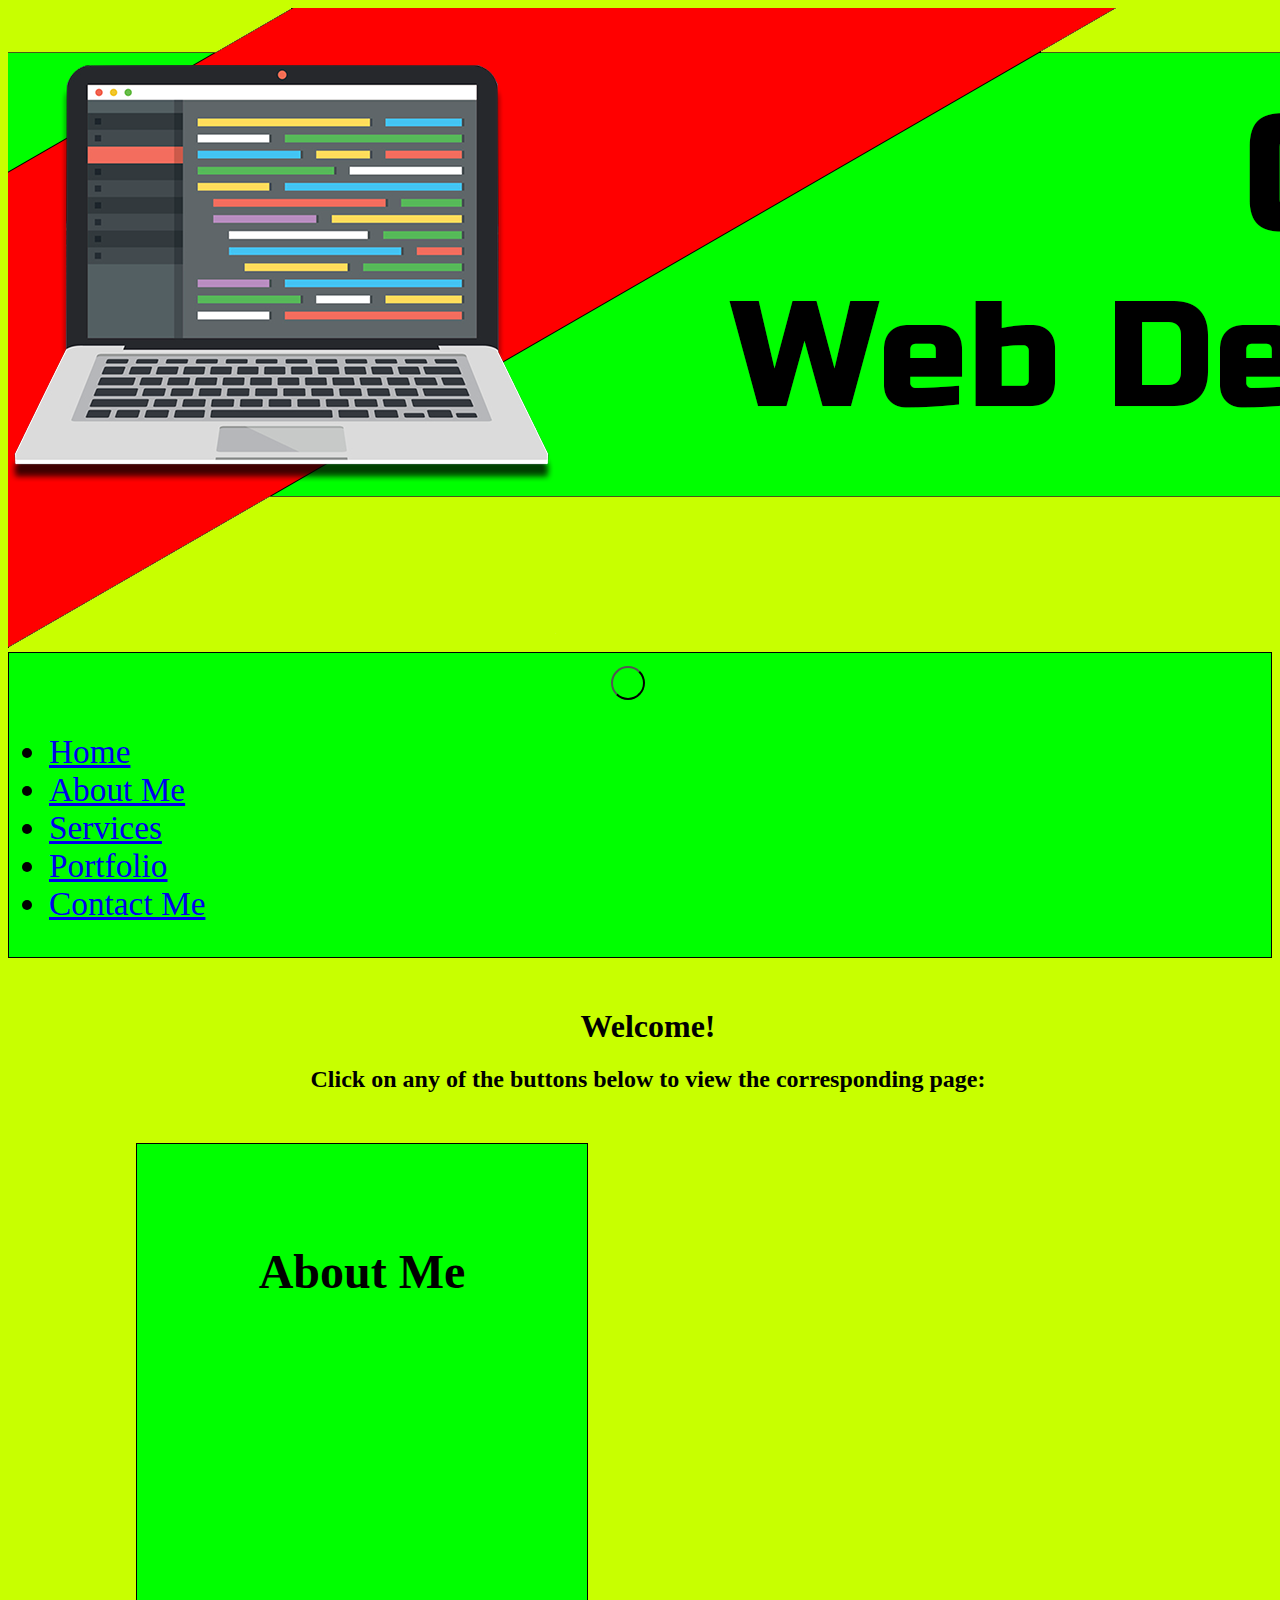
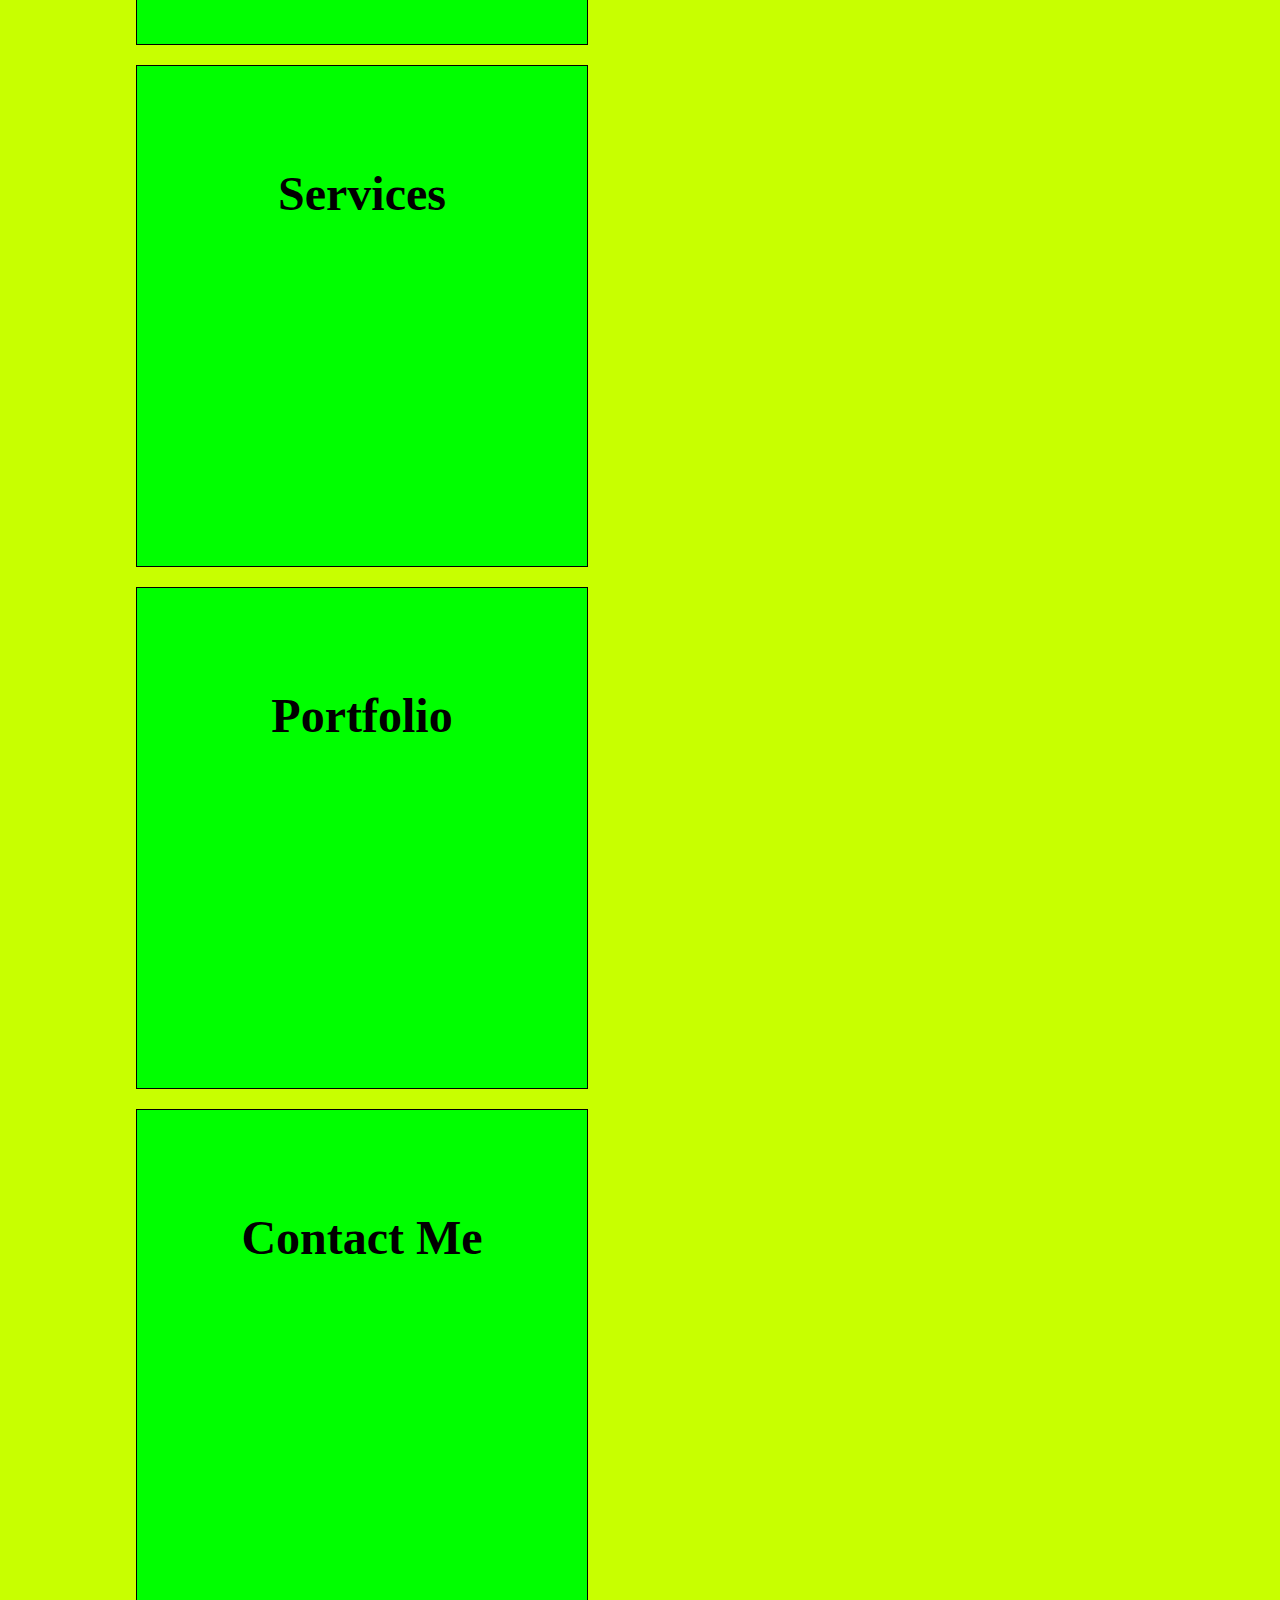
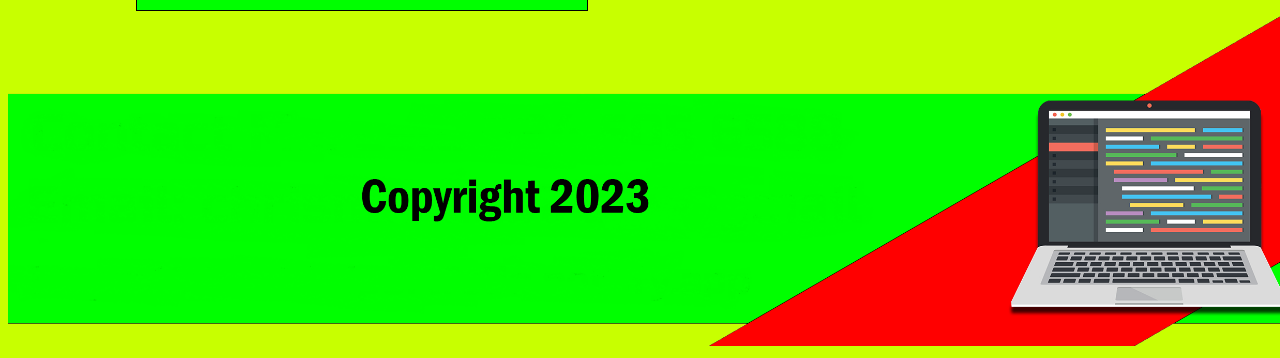
<file: index.html>
<!DOCTYPE html>
<html lang="en">
<head>
    <meta charset="UTF-8">
    <meta name="viewport" content="width=device-width, initial-scale=1.0">
    <meta name="description" content="Providing professional, reasonably priced websites.">
    <title>Chris Bird Web Design Solutions 2023 - Home</title>

    <script type="application/ld+json">
      {
        "@context": "https://schema.org/",
        "@type": "WebSite",
        "name": "Chris Bird Web Design Solutions",
        "url": "http://chrisbirdportfolio.netlify.app",
        "potentialAction": {
          "@type": "SearchAction",
          "target": "index.html{search_term_string}",
          "query-input": "required name=search_term_string"
        }
      }
      </script>

    <link href="https://cdn.jsdelivr.net/npm/bootstrap@5.3.0/dist/css/bootstrap.min.css" rel="stylesheet" integrity="sha384-9ndCyUaIbzAi2FUVXJi0CjmCapSmO7SnpJef0486qhLnuZ2cdeRhO02iuK6FUUVM" crossorigin="anonymous">
    <link rel="stylesheet" href="css/style.css">
</head>
<body>
    <img class="banner img-fluid" src="assets/img/Chris Banner.png" alt="chris bird web design solutions banner">
    <nav class="navbar navbar-expand-lg">
        <div class="container-fluid">
          <button class="navbar-toggler" type="button" data-bs-toggle="collapse" data-bs-target="#navbarSupportedContent" aria-controls="navbarSupportedContent" aria-expanded="false" aria-label="Toggle navigation">
            <span class="navbar-toggler-icon"></span>
          </button>
          <div class="collapse navbar-collapse" id="navbarSupportedContent">
            <ul class="navbar-nav me-auto mb-2 mb-lg-0">
              <li class="nav-item">
                <a class="nav-link active" aria-current="page" href="index.html">Home</a>
              </li>
              <li class="nav-item">
                <a class="nav-link active" aria-current="page" href="about.html">About Me</a>
              </li>
              <li class="nav-item">
                <a class="nav-link active" aria-current="page" href="services.html">Services</a>
              </li>
              <li class="nav-item">
                <a class="nav-link active" aria-current="page" href="portfolio.html">Portfolio</a>
              </li>
              <li class="nav-item">
                <a class="nav-link active" aria-current="page" href="contact.html">Contact Me</a>
              </li>
          </div>
        </div>
      </nav>
    <div class="main">
        <div class="heading-row row">
          <h1>Welcome!</h1>
          <h2>Click on any of the buttons below to view the corresponding page:</h2>
        </div>
        <div class="row tile-row">
            <div class="col-lg-6 col-md-6 col-sm-12 tile"><a href="about.html">About Me</a></div>
            <div class="col-lg-6 col-md-6 col-sm-12 tile"><a href="services.html">Services</a></div>
            <div class="col-lg-6 col-md-6 col-sm-12 tile"><a href="portfolio.html">Portfolio</a></div>
            <div class="col-lg-6 col-md-6 col-sm-12 tile"><a href="contact.html">Contact Me</a></div>
        </div>
    </div>
    <img class="footer img fluid" src="assets/img/Chris Ad Footer.png" alt="chris bird web design solutions footer">
    <script src="https://cdn.jsdelivr.net/npm/bootstrap@5.3.0/dist/js/bootstrap.bundle.min.js" integrity="sha384-geWF76RCwLtnZ8qwWowPQNguL3RmwHVBC9FhGdlKrxdiJJigb/j/68SIy3Te4Bkz" crossorigin="anonymous"></script>
</body>
</html>
</file>
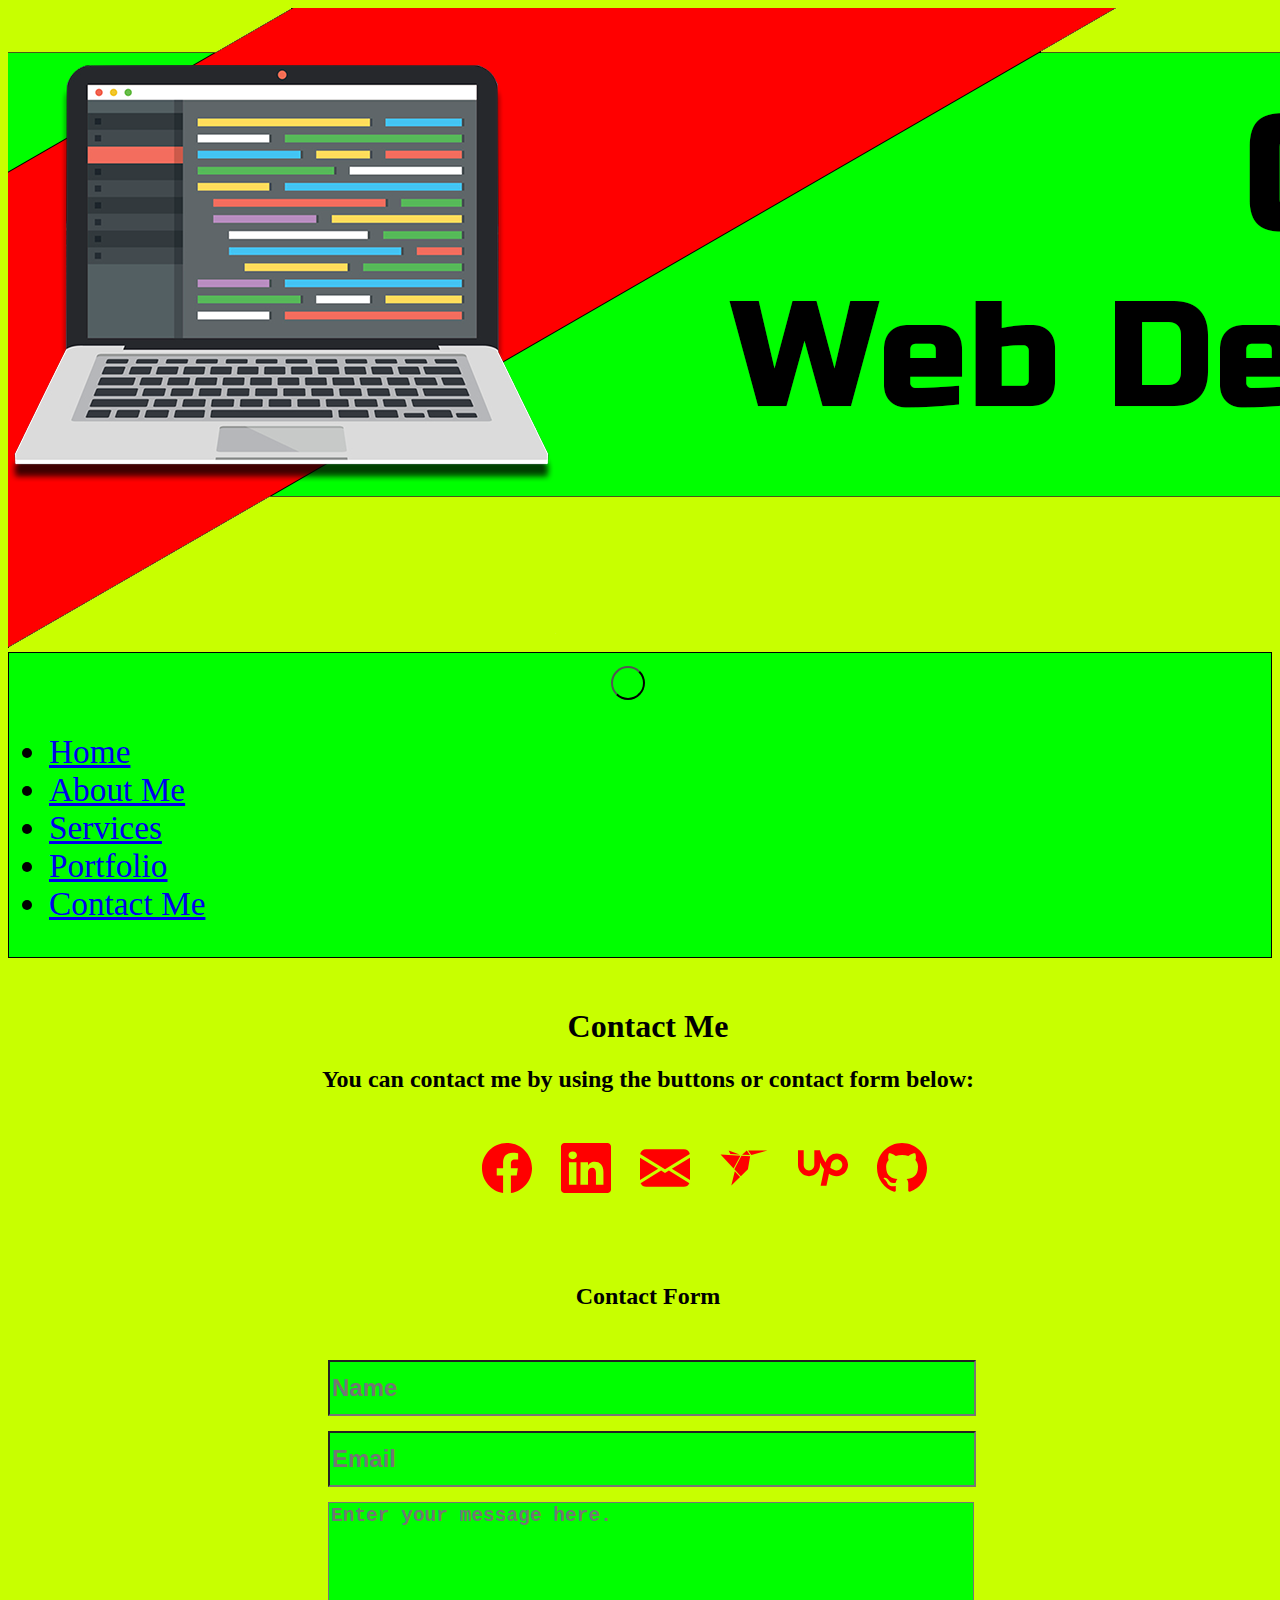
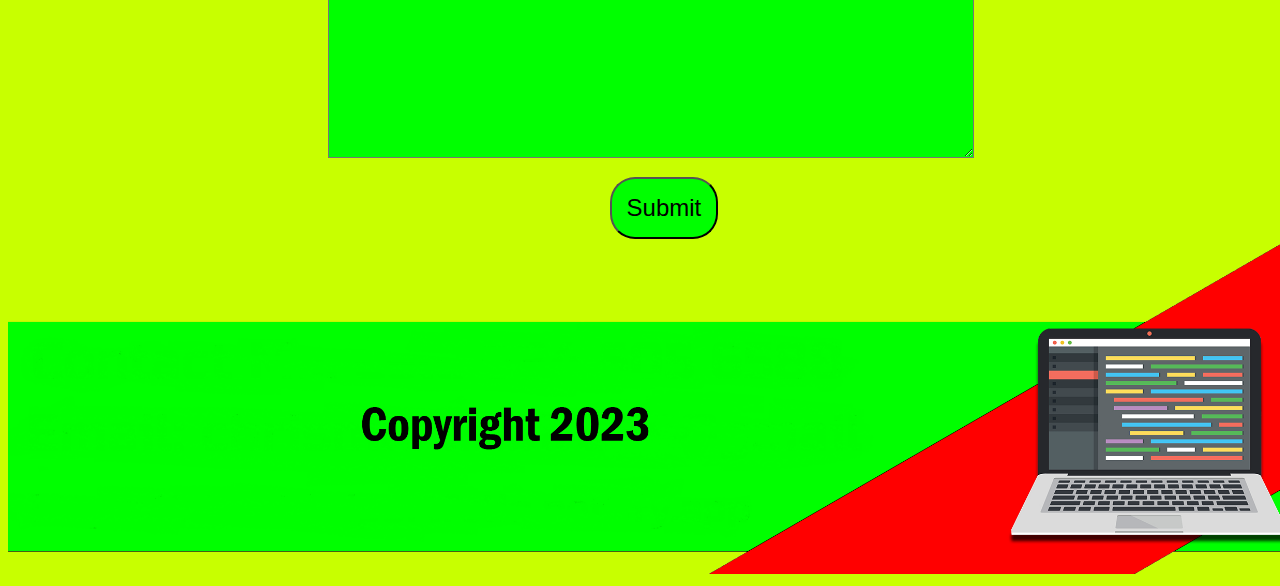
<file: contact.html>
<!DOCTYPE html>
<html lang="en">

<head>
  <meta charset="UTF-8">
  <meta name="viewport" content="width=device-width, initial-scale=1.0">
  <meta name="description" content="Providing professional, reasonably priced websites.">
  <title>Chris Bird Web Design Solutions 2023 - Contact</title>
  
  <script type="application/ld+json">
    {
      "@context": "https://schema.org/",
      "@type": "WebSite",
      "name": "Chris Bird Web Design Solutions",
      "url": "http://chrisbirdportfolio.netlify.app",
      "potentialAction": {
        "@type": "SearchAction",
        "target": "index.html{search_term_string}",
        "query-input": "required name=search_term_string"
      }
    }
    </script>
  
  <link href="https://cdn.jsdelivr.net/npm/bootstrap@5.3.0/dist/css/bootstrap.min.css" rel="stylesheet"
    integrity="sha384-9ndCyUaIbzAi2FUVXJi0CjmCapSmO7SnpJef0486qhLnuZ2cdeRhO02iuK6FUUVM" crossorigin="anonymous">
  <link rel="stylesheet" href="css/style.css">
</head>

<body>
  <img class="banner img-fluid" src="assets/img/Chris Banner.png" alt="chris bird web design solutions banner">
  <nav class="navbar navbar-expand-lg">
    <div class="container-fluid">
      <button class="navbar-toggler" type="button" data-bs-toggle="collapse" data-bs-target="#navbarSupportedContent"
        aria-controls="navbarSupportedContent" aria-expanded="false" aria-label="Toggle navigation">
        <span class="navbar-toggler-icon"></span>
      </button>
      <div class="collapse navbar-collapse" id="navbarSupportedContent">
        <ul class="navbar-nav me-auto mb-2 mb-lg-0">
          <li class="nav-item">
            <a class="nav-link active" aria-current="page" href="index.html">Home</a>
          </li>
          <li class="nav-item">
            <a class="nav-link active" aria-current="page" href="about.html">About Me</a>
          </li>
          <li class="nav-item">
            <a class="nav-link active" aria-current="page" href="services.html">Services</a>
          </li>
          <li class="nav-item">
            <a class="nav-link active" aria-current="page" href="portfolio.html">Portfolio</a>
          </li>
          <li class="nav-item">
            <a class="nav-link active" aria-current="page" href="contact.html">Contact Me</a>
          </li>
      </div>
    </div>
  </nav>
  <div class="main">
    <div class="heading-row row">
      <h1>Contact Me</h1>
      <h2>You can contact me by using the buttons or contact form below:</h2>
    </div>
    <div class="contact-row">
      <a href="https://www.facebook.com/christopher.bird.58152" class='contactImage' target="_blank"><svg
          xmlns="http://www.w3.org/2000/svg" width="50" height="50" fill="#ff0000" class="bi bi-facebook"
          viewBox="0 0 16 16">
          <path
            d="M16 8.049c0-4.446-3.582-8.05-8-8.05C3.58 0-.002 3.603-.002 8.05c0 4.017 2.926 7.347 6.75 7.951v-5.625h-2.03V8.05H6.75V6.275c0-2.017 1.195-3.131 3.022-3.131.876 0 1.791.157 1.791.157v1.98h-1.009c-.993 0-1.303.621-1.303 1.258v1.51h2.218l-.354 2.326H9.25V16c3.824-.604 6.75-3.934 6.75-7.951z" />
        </svg></a>
      <a href="https://www.linkedin.com/in/chris-martin-bird" class='contactImage' target="_blank"><svg
          xmlns="http://www.w3.org/2000/svg" width="50" height="50" fill="#ff0000" class="bi bi-linkedin"
          viewBox="0 0 16 16">
          <path
            d="M0 1.146C0 .513.526 0 1.175 0h13.65C15.474 0 16 .513 16 1.146v13.708c0 .633-.526 1.146-1.175 1.146H1.175C.526 16 0 15.487 0 14.854V1.146zm4.943 12.248V6.169H2.542v7.225h2.401zm-1.2-8.212c.837 0 1.358-.554 1.358-1.248-.015-.709-.52-1.248-1.342-1.248-.822 0-1.359.54-1.359 1.248 0 .694.521 1.248 1.327 1.248h.016zm4.908 8.212V9.359c0-.216.016-.432.08-.586.173-.431.568-.878 1.232-.878.869 0 1.216.662 1.216 1.634v3.865h2.401V9.25c0-2.22-1.184-3.252-2.764-3.252-1.274 0-1.845.7-2.165 1.193v.025h-.016a5.54 5.54 0 0 1 .016-.025V6.169h-2.4c.03.678 0 7.225 0 7.225h2.4z" />
        </svg></a>
      <a href="mailto:chrismartinbird88@gmail.com" class='contactImage' target="_blank"><svg
          xmlns="http://www.w3.org/2000/svg" width="50" height="50" fill="#ff0000" class="bi bi-envelope-fill"
          viewBox="0 0 16 16">
          <path
            d="M.05 3.555A2 2 0 0 1 2 2h12a2 2 0 0 1 1.95 1.555L8 8.414.05 3.555ZM0 4.697v7.104l5.803-3.558L0 4.697ZM6.761 8.83l-6.57 4.027A2 2 0 0 0 2 14h12a2 2 0 0 0 1.808-1.144l-6.57-4.027L8 9.586l-1.239-.757Zm3.436-.586L16 11.801V4.697l-5.803 3.546Z" />
        </svg></a>
      <a href="https://www.freelancer.com/u/ChrisBird88" class='contactImage' target="_blank"><svg fill="#ff0000"
          width="50" height="50" viewBox="0 0 32 32" version="1.1" xmlns="http://www.w3.org/2000/svg">
          <title>freelancer</title>
          <path
            d="M9.832 16.769l4.128 4.434 4.552-4.461 1.412-8.313-5.547-0.285zM9.323 16.254l4.37-8.15-12.689-0.689zM6.158 4.849l1.071 2.199 5.916 0.367zM17.772 4.848l-2.988 2.692 5.026 0.187zM7.881 27.152l5.591-5.466-3.364-3.611zM18.619 4.848l2.042 2.864 10.334-2.864z">
          </path>
        </svg></a>
      <a href="https://www.upwork.com/freelancers/~017d2287d556516cc9?viewMode=1" class='contactImage'
        target="_blank"><svg fill="#ff0000" width="50" height="50" viewBox="0 0 32 32"
          xmlns="http://www.w3.org/2000/svg">
          <path
            d="M24.75 17.542c-1.469 0-2.849-0.62-4.099-1.635l0.302-1.432 0.010-0.057c0.276-1.521 1.13-4.078 3.786-4.078 1.99 0 3.604 1.615 3.604 3.604 0 1.984-1.615 3.599-3.604 3.599zM24.75 6.693c-3.385 0-6.016 2.198-7.083 5.818-1.625-2.443-2.865-5.38-3.583-7.854h-3.646v9.484c-0.005 1.875-1.521 3.391-3.396 3.396-1.875-0.005-3.391-1.526-3.396-3.396v-9.484h-3.646v9.484c0 3.885 3.161 7.068 7.042 7.068 3.885 0 7.042-3.182 7.042-7.068v-1.589c0.708 1.474 1.578 2.974 2.635 4.297l-2.234 10.495h3.729l1.62-7.615c1.417 0.906 3.047 1.479 4.917 1.479 4 0 7.25-3.271 7.25-7.266 0-4-3.25-7.25-7.25-7.25z" />
        </svg></a>
      <a href="https://github.com/chrismartinbird88" class='contactImage' target="_blank"><svg
          xmlns="http://www.w3.org/2000/svg" width="50" height="50" fill="#ff0000" class="bi bi-github"
          viewBox="0 0 16 16">
          <path
            d="M8 0C3.58 0 0 3.58 0 8c0 3.54 2.29 6.53 5.47 7.59.4.07.55-.17.55-.38 0-.19-.01-.82-.01-1.49-2.01.37-2.53-.49-2.69-.94-.09-.23-.48-.94-.82-1.13-.28-.15-.68-.52-.01-.53.63-.01 1.08.58 1.23.82.72 1.21 1.87.87 2.33.66.07-.52.28-.87.51-1.07-1.78-.2-3.64-.89-3.64-3.95 0-.87.31-1.59.82-2.15-.08-.2-.36-1.02.08-2.12 0 0 .67-.21 2.2.82.64-.18 1.32-.27 2-.27.68 0 1.36.09 2 .27 1.53-1.04 2.2-.82 2.2-.82.44 1.1.16 1.92.08 2.12.51.56.82 1.27.82 2.15 0 3.07-1.87 3.75-3.65 3.95.29.25.54.73.54 1.48 0 1.07-.01 1.93-.01 2.2 0 .21.15.46.55.38A8.012 8.012 0 0 0 16 8c0-4.42-3.58-8-8-8z" />
        </svg></a>
    </div>
    <br /><br />
    <div class="heading-row">
      <h2>Contact Form</h2>
    </div>
    <div class="form-container">
      <div class="hidden col-lg-3 col-xl-3"></div>
      <div class="col-sm-12 col-md-12 col-lg-6 col-xl-6">
        <form action="https://getform.io/f/79ad834c-e221-4bdb-b8c0-9a7622f0109c" method='POST'
          className='form flex flex-col max-w-[600px] w-full'>
          <div class="row">
            <div class="col">
              <input type="text" placeholder="Name" name="name" />
            </div>
          </div>
          <div class="row">
            <div class="col">
              <input type="email" placeholder="Email" name="email" />
            </div>
          </div>
          <div class="row">
            <div class="col">
              <textarea name="message" rows="10" placeholder="Enter your message here."></textarea>
            </div>
          </div>
          <div class="row">
            <div class="col">
              <button>Submit</button>
            </div>
          </div>
        </form>
      </div>
      <div class="hidden col-lg-3 col-xl-3"></div>
    </div>
  </div>
  <img class="footer img fluid" src="assets/img/Chris Ad Footer.png" alt="chris bird web design solutions footer">
  <script src="https://cdn.jsdelivr.net/npm/bootstrap@5.3.0/dist/js/bootstrap.bundle.min.js"
    integrity="sha384-geWF76RCwLtnZ8qwWowPQNguL3RmwHVBC9FhGdlKrxdiJJigb/j/68SIy3Te4Bkz"
    crossorigin="anonymous"></script>
</body>

</html>
</file>
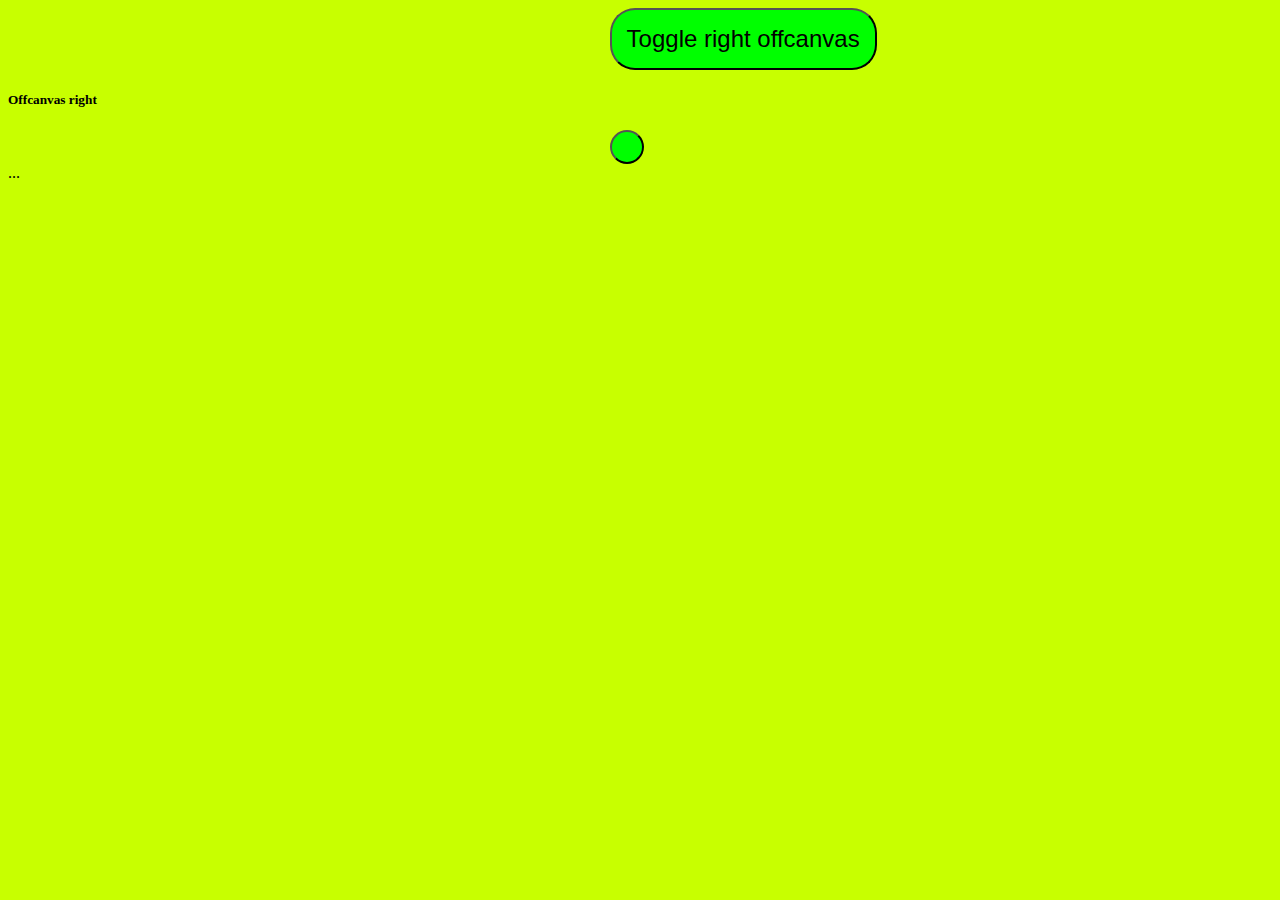
<file: offcanvas.html>
<!DOCTYPE html>
<html lang="en">
<head>
    <meta charset="UTF-8">
    <meta http-equiv="X-UA-Compatible" content="IE=edge">
    <meta name="viewport" content="width=device-width, initial-scale=1.0">
    <title>Document</title>
    <link href="https://cdn.jsdelivr.net/npm/bootstrap@5.3.0/dist/css/bootstrap.min.css" rel="stylesheet" integrity="sha384-9ndCyUaIbzAi2FUVXJi0CjmCapSmO7SnpJef0486qhLnuZ2cdeRhO02iuK6FUUVM" crossorigin="anonymous">
    <link rel="stylesheet" href="css/style.css">
</head>
<body>
    <button class="btn btn-primary" type="button" data-bs-toggle="offcanvas" data-bs-target="#offcanvasRight" aria-controls="offcanvasRight">Toggle right offcanvas</button>

<div class="offcanvas offcanvas-end" tabindex="-1" id="offcanvasRight" aria-labelledby="offcanvasRightLabel">
  <div class="offcanvas-header">
    <h5 class="offcanvas-title" id="offcanvasRightLabel">Offcanvas right</h5>
    <button type="button" class="btn-close" data-bs-dismiss="offcanvas" aria-label="Close"></button>
  </div>
  <div class="offcanvas-body">
    ...
  </div>
</div>
      <script src="https://cdn.jsdelivr.net/npm/bootstrap@5.3.0/dist/js/bootstrap.bundle.min.js" integrity="sha384-geWF76RCwLtnZ8qwWowPQNguL3RmwHVBC9FhGdlKrxdiJJigb/j/68SIy3Te4Bkz" crossorigin="anonymous"></script>
</body>
</html>
</file>
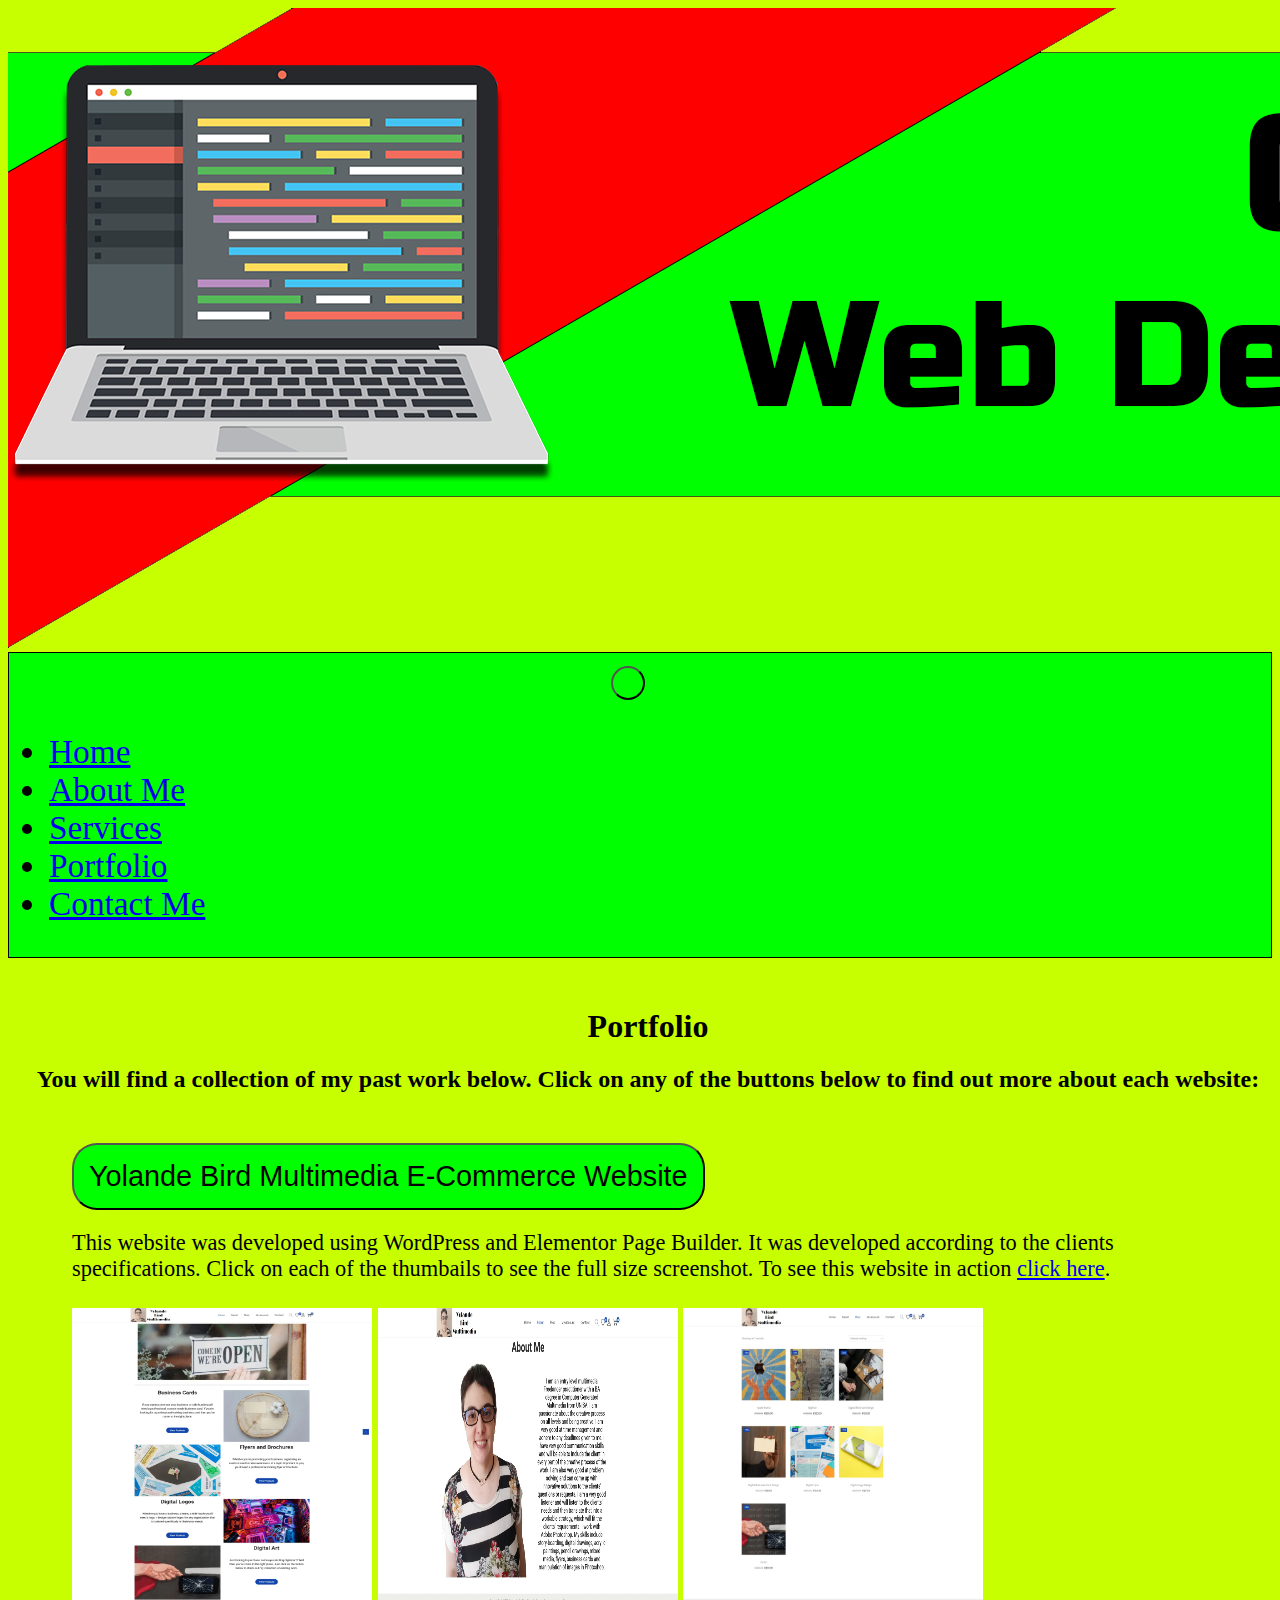
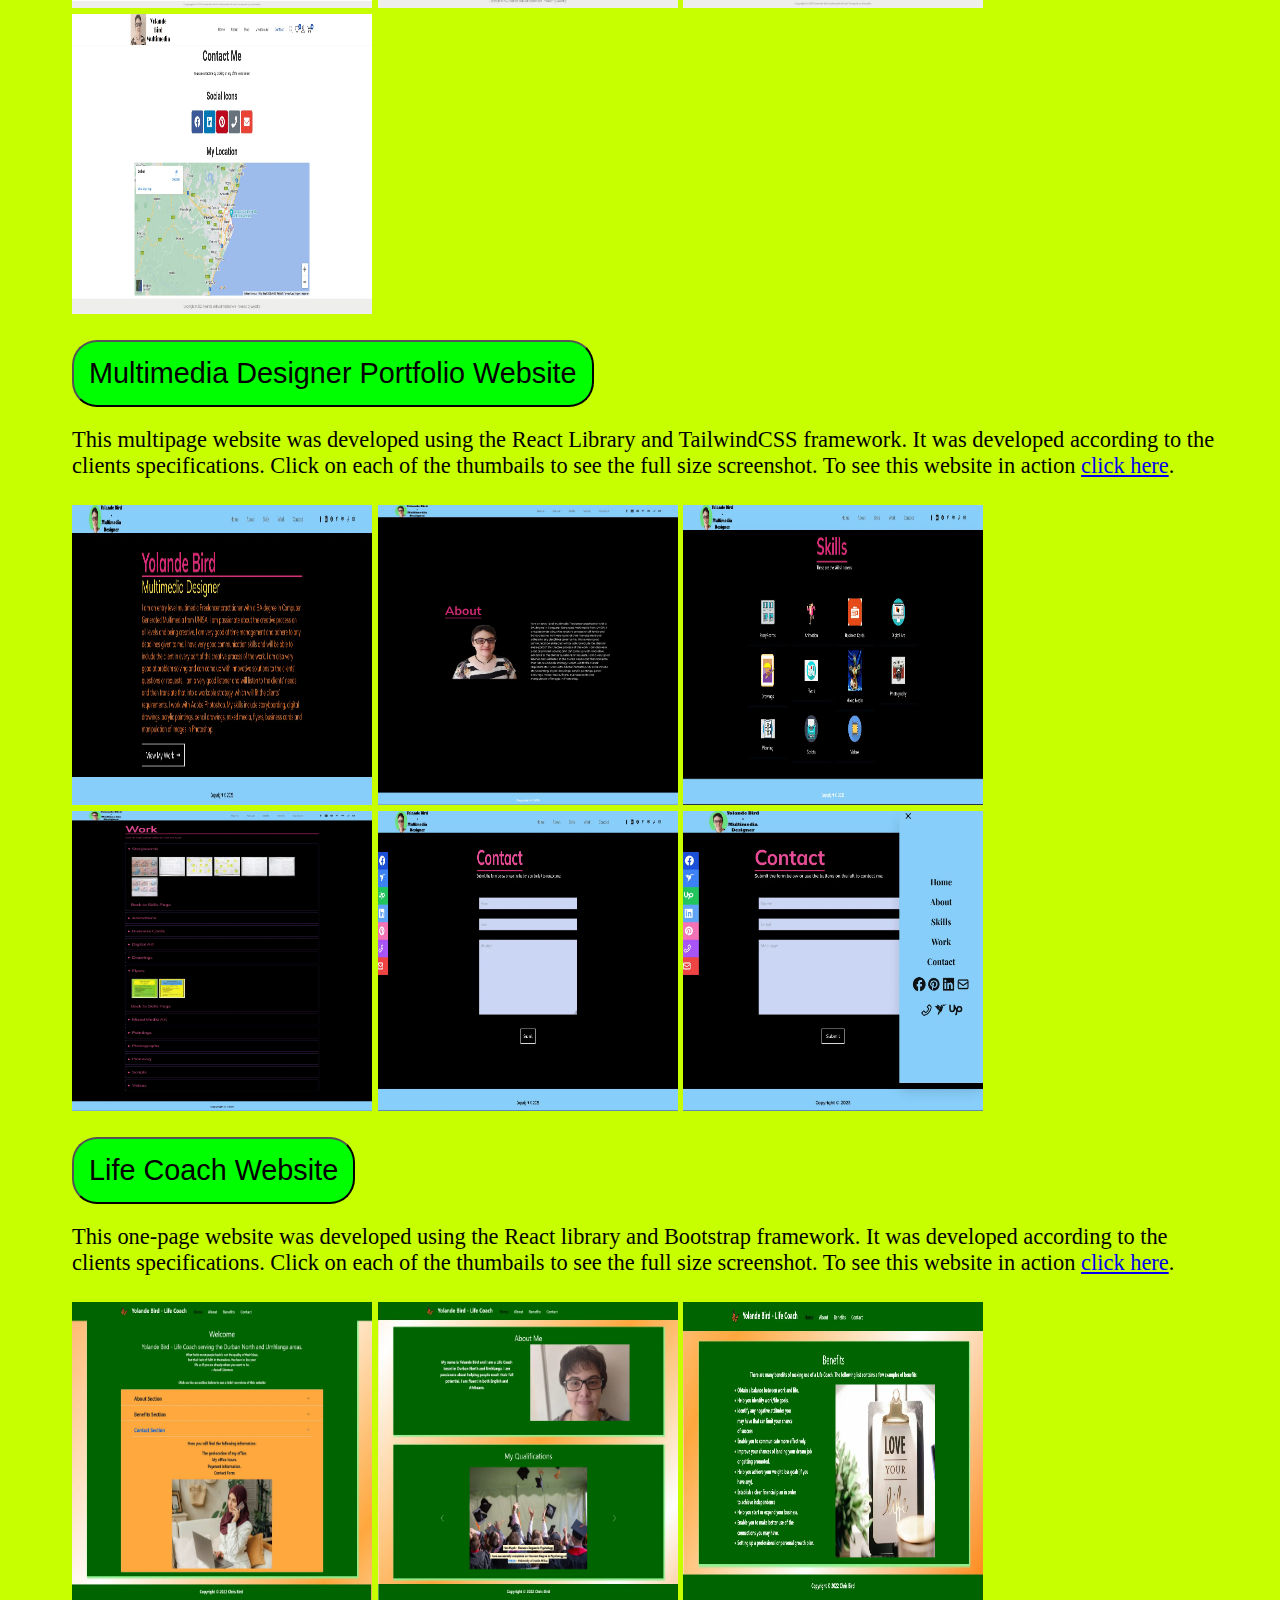
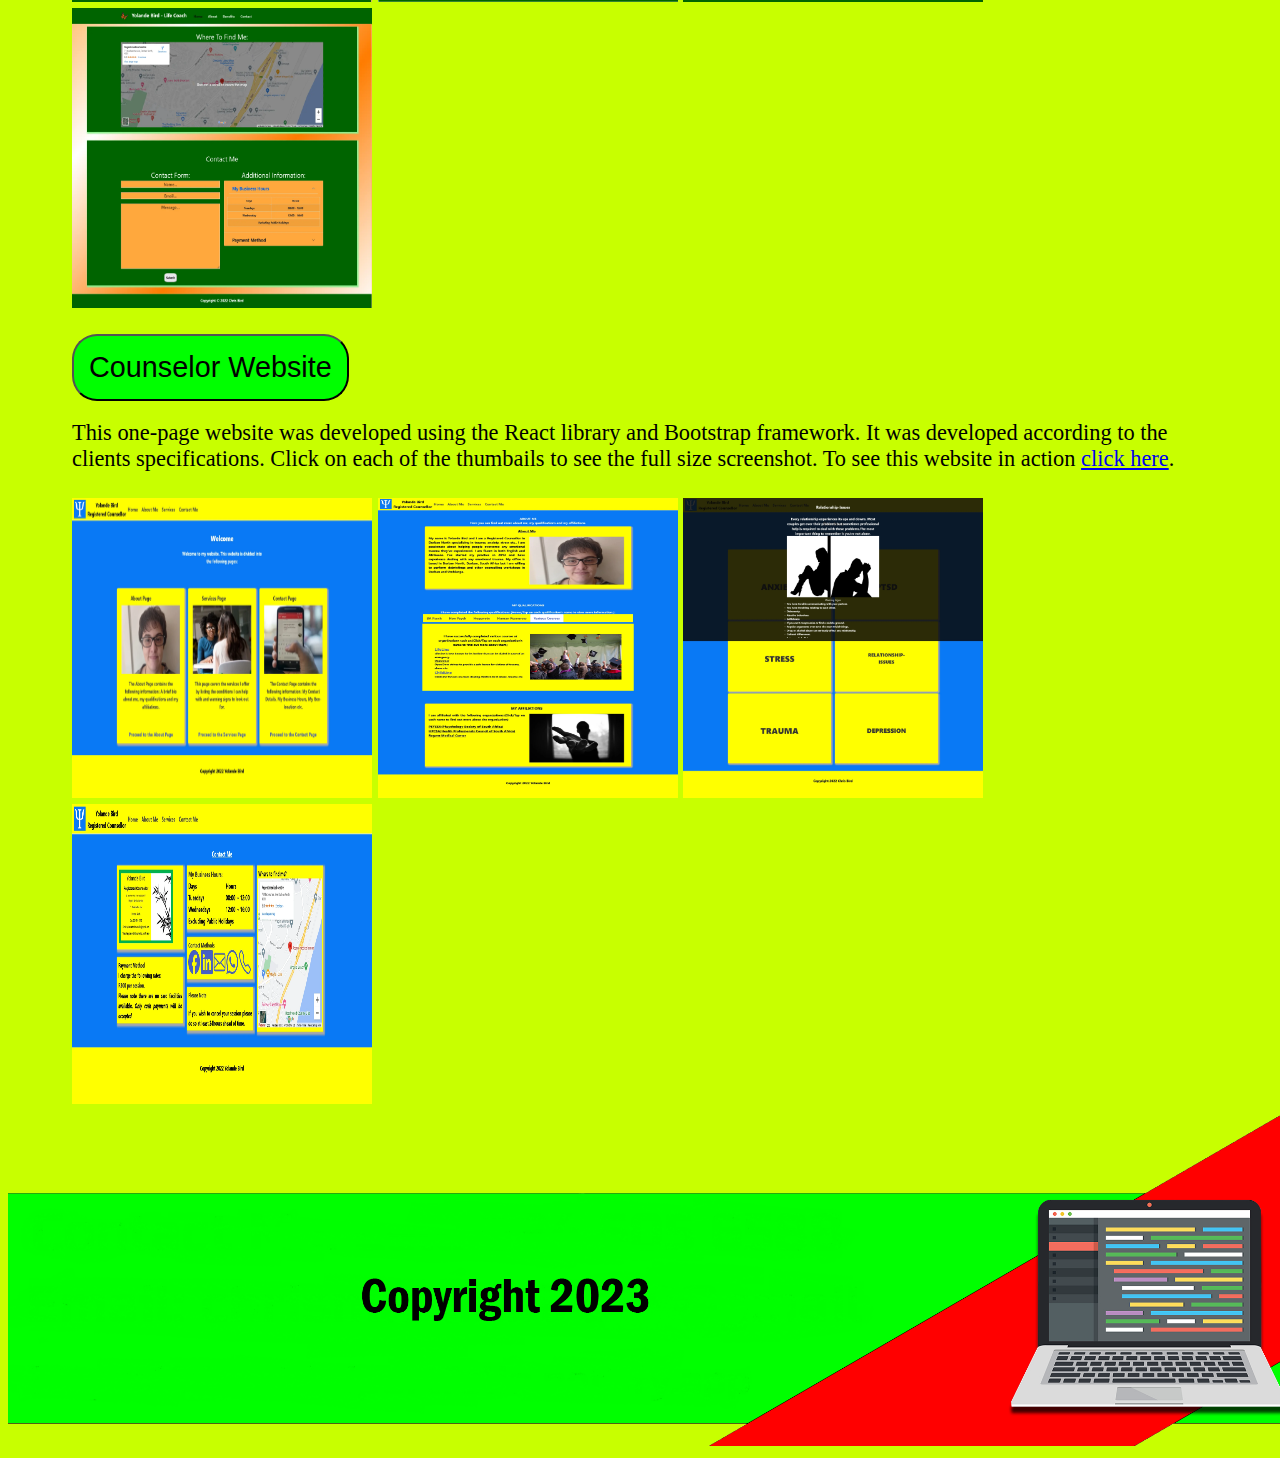
<file: portfolio.html>
<!DOCTYPE html>
<html lang="en">

<head>
  <meta charset="UTF-8">
  <meta name="viewport" content="width=device-width, initial-scale=1.0">
  <meta name="description" content="Providing professional, reasonably priced websites.">
  <title>Chris Bird Web Design Solutions 2023 - Portfolio</title>
  
  <script type="application/ld+json">
    {
      "@context": "https://schema.org/",
      "@type": "WebSite",
      "name": "Chris Bird Web Design Solutions",
      "url": "http://chrisbirdportfolio.netlify.app",
      "potentialAction": {
        "@type": "SearchAction",
        "target": "index.html{search_term_string}",
        "query-input": "required name=search_term_string"
      }
    }
    </script>
  
  <link href="https://cdn.jsdelivr.net/npm/bootstrap@5.3.0/dist/css/bootstrap.min.css" rel="stylesheet"
    integrity="sha384-9ndCyUaIbzAi2FUVXJi0CjmCapSmO7SnpJef0486qhLnuZ2cdeRhO02iuK6FUUVM" crossorigin="anonymous">
  <link rel="stylesheet" href="css/style.css">
</head>

<body>
  <img class="banner img-fluid" src="assets/img/Chris Banner.png" alt="chris bird web design solutions banner">
  <nav class="navbar navbar-expand-lg">
    <div class="container-fluid">
      <button class="navbar-toggler" type="button" data-bs-toggle="collapse" data-bs-target="#navbarSupportedContent"
        aria-controls="navbarSupportedContent" aria-expanded="false" aria-label="Toggle navigation">
        <span class="navbar-toggler-icon"></span>
      </button>
      <div class="collapse navbar-collapse" id="navbarSupportedContent">
        <ul class="navbar-nav me-auto mb-2 mb-lg-0">
          <li class="nav-item">
            <a class="nav-link active" aria-current="page" href="index.html">Home</a>
          </li>
          <li class="nav-item">
            <a class="nav-link active" aria-current="page" href="about.html">About Me</a>
          </li>
          <li class="nav-item">
            <a class="nav-link active" aria-current="page" href="services.html">Services</a>
          </li>
          <li class="nav-item">
            <a class="nav-link active" aria-current="page" href="portfolio.html">Portfolio</a>
          </li>
          <li class="nav-item">
            <a class="nav-link active" aria-current="page" href="contact.html">Contact Me</a>
          </li>
      </div>
    </div>
  </nav>
  <div class="main">
    <div class="heading-row row">
      <h1>Portfolio</h1>
      <h2>You will find a collection of my past work below. Click on any of the buttons below to find out more about
        each website:</h2>
    </div>
    <div class="accordion portfolio-accordion" id="accordionExample">
      <div class="accordion-item">
        <h2 class="accordion-header">
          <button class="accordion-button" type="button" data-bs-toggle="collapse" data-bs-target="#collapseOne"
            aria-expanded="true" aria-controls="collapseOne">
            Yolande Bird Multimedia E-Commerce Website
          </button>
        </h2>
        <div id="collapseOne" class="accordion-collapse collapse" data-bs-parent="#accordionExample">
          <div class="accordion-body">
            This website was developed using WordPress and Elementor Page Builder. It was developed according to the
            clients specifications. Click on each of the thumbails to see the full size screenshot. To see this website
            in action <a href="http://ybirdmultimediastore.epizy.com" target="_blank">click here</a>.
            <br /><br />
            <a href="assets/img/storeHome.webp"><img class="store-image img img-fluid" width="300px" height="300px"
                src="assets/img/storeHome.webp" alt="Yolande Bird Multimedia Store Homepage" /></a>

            <a href="assets/img/storeAbout.webp"><img class="store-image img img-fluid" width="300px" height="300px"
                src="assets/img/storeAbout.webp" alt="Yolande Bird Multimedia Store About Page" /></a>

            <a href="assets/img/storeProducts.webp"><img class="store-image img img-fluid" width="300px" height="300px" src="assets/img/storeProducts.webp" alt="Yolande Bird Multimedia Store Products Page" /></a>

            <a href="assets/img/storeContact.webp"><img class="store-image img img-fluid" width="300px" height="300px"
                src="assets/img/storeContact.webp" alt="Yolande Bird Multimedia Store Contact Page" /></a>
          </div>
        </div>
        <div class="accordion-item">
          <h2 class="accordion-header">
            <button class="accordion-button collapsed" type="button" data-bs-toggle="collapse"
              data-bs-target="#collapseTwo" aria-expanded="false" aria-controls="collapseTwo">
              Multimedia Designer Portfolio Website
            </button>
          </h2>
          <div id="collapseTwo" class="accordion-collapse collapse" data-bs-parent="#accordionExample">
            <div class="accordion-body">
              This multipage website was developed using the React Library and TailwindCSS framework. It was developed
              according to the clients specifications. Click on each of the thumbails to see the full size screenshot.
              To see this website in action <a href="https://yolandebirdportfolio.netlify.app" target="_blank"> click here</a>.
              <br /><br />
              <a href="assets/img/yolandeBirdPortfolioHomePage.webp"><img class="store-image img img-fluid"
                  width="300px" height="300px" src="assets/img/yolandeBirdPortfolioHomePage.webp"
                  alt="Yolande Bird Multimedia Designer Homepage" /></a>

              <a href="assets/img/yolandeBirdPortfolioAboutPage.webp"><img class="store-image img img-fluid"
                  width="300px" height="300px" src="assets/img/yolandeBirdPortfolioAboutPage.webp"
                  alt="Yolande Bird Multimedia Designer About Page" /></a>

              <a href="assets/img/yolandeBirdPortfolioSkillsPage.webp"><img class="store-image img img-fluid"
                  width="300px" height="300px" src="assets/img/yolandeBirdPortfolioSkillsPage.webp"
                  alt="Yolande Bird Multimedia Designer Skills Page" /></a>

              <a href="assets/img/yolandeBirdPortfolioWorkPage.webp"><img class="store-image img img-fluid"
                  width="300px" height="300px" src="assets/img/yolandeBirdPortfolioWorkPage.webp"
                  alt="Yolande Bird Multimedia Designer Work Page" /></a>

              <a href="assets/img/yolandeBirdPortfolioContactPage.webp"><img class="store-image img img-fluid"
                  width="300px" height="300px" src="assets/img/yolandeBirdPortfolioContactPage.webp"
                  alt="Yolande Bird Multimedia Designer Contact Page" /></a>

              <a href="assets/img/yolandeBirdPortfolioMobileNav.webp"><img class="store-image img img-fluid"
                  width="300px" height="300px" src="assets/img/yolandeBirdPortfolioMobileNav.webp"
                  alt="Yolande Bird Multimedia Designer Mobile Nav" /></a>
            </div>
          </div>
        </div>
        <div class="accordion-item">
          <h2 class="accordion-header">
            <button class="accordion-button collapsed" type="button" data-bs-toggle="collapse"
              data-bs-target="#collapseThree" aria-expanded="false" aria-controls="collapseThree">
              Life Coach Website
            </button>
          </h2>
          <div id="collapseThree" class="accordion-collapse collapse" data-bs-parent="#accordionExample">
            <div class="accordion-body">
              This one-page website was developed using the React library and Bootstrap framework. It was developed according to the clients specifications. Click on each of the thumbails to see the full size screenshot. To see this website in action <a href="https://yolandebirdlifecoach.netlify.app" target="_blank">click here</a>.
              <br /><br />
              <a href="assets/img/lifecoachHome.webp"><img class="store-image img img-fluid"
                  width="300px" height="300px" src="assets/img/lifecoachHome.webp"
                  alt="Life Coach Home Section" /></a>

              <a href="assets/img/lifecoachAbout.webp"><img class="store-image img img-fluid"
                  width="300px" height="300pe" src="assets/img/lifecoachAbout.webp"
                  alt="Life Coach About Section" /></a>

              <a href="assets/img/lifecoachBenefits.webp"><img class="store-image img img-fluid"
                  width="300px" height="300px" src="assets/img/lifecoachBenefits.webp"
                  alt="Life Coach Benefits Section" /></a>

              <a href="assets/img/lifecoachContact.webp"><img class="store-image img img-fluid"
                  width="300px" height="300px" src="assets/img/lifecoachContact.webp"
                  alt="Life Coach Contact Section" /></a>
            </div>
          </div>
        </div>
        <div class="accordion-item">
          <h2 class="accordion-header">
            <button class="accordion-button collapsed" type="button" data-bs-toggle="collapse"
              data-bs-target="#collapseFour" aria-expanded="false" aria-controls="collapseFour">
              Counselor Website
            </button>
          </h2>
          <div id="collapseFour" class="accordion-collapse collapse" data-bs-parent="#accordionExample">
            <div class="accordion-body">
              This one-page website was developed using the React library and Bootstrap framework. It was developed according to the clients specifications. Click on each of the thumbails to see the full size screenshot. To see this website in action <a href="https://yolandebirdcounsellor.netlify.app" target="_blank">click here</a>.
              <br /><br />
              <a href="assets/img/counselorHome.webp"><img class="store-image img img-fluid"
                  width="300px" height="300px" src="assets/img/counselorHome.webp"
                  alt="Counselor Home Section" /></a>

              <a href="assets/img/counselorAbout.webp"><img class="store-image img img-fluid"
                  width="300px" height="300pe" src="assets/img/counselorAbout.webp"
                  alt="Counselor About Section" /></a>

              <a href="assets/img/counselorServices.webp"><img class="store-image img img-fluid"
                  width="300px" height="300px" src="assets/img/counselorServices.webp"
                  alt="Counselor Services Section" /></a>

              <a href="assets/img/counselorContact.webp"><img class="store-image img img-fluid"
                  width="300px" height="300px" src="assets/img/counselorContact.webp"
                  alt="Counselor Contact Section" /></a>
            </div>
          </div>
        </div>
      </div>
    </div>
    <img class="footer img fluid" src="assets/img/Chris Ad Footer.png" alt="chris bird web design solutions footer">
    <script src="https://cdn.jsdelivr.net/npm/bootstrap@5.3.0/dist/js/bootstrap.bundle.min.js"
      integrity="sha384-geWF76RCwLtnZ8qwWowPQNguL3RmwHVBC9FhGdlKrxdiJJigb/j/68SIy3Te4Bkz"
      crossorigin="anonymous"></script>
</body>

</html>
</file>
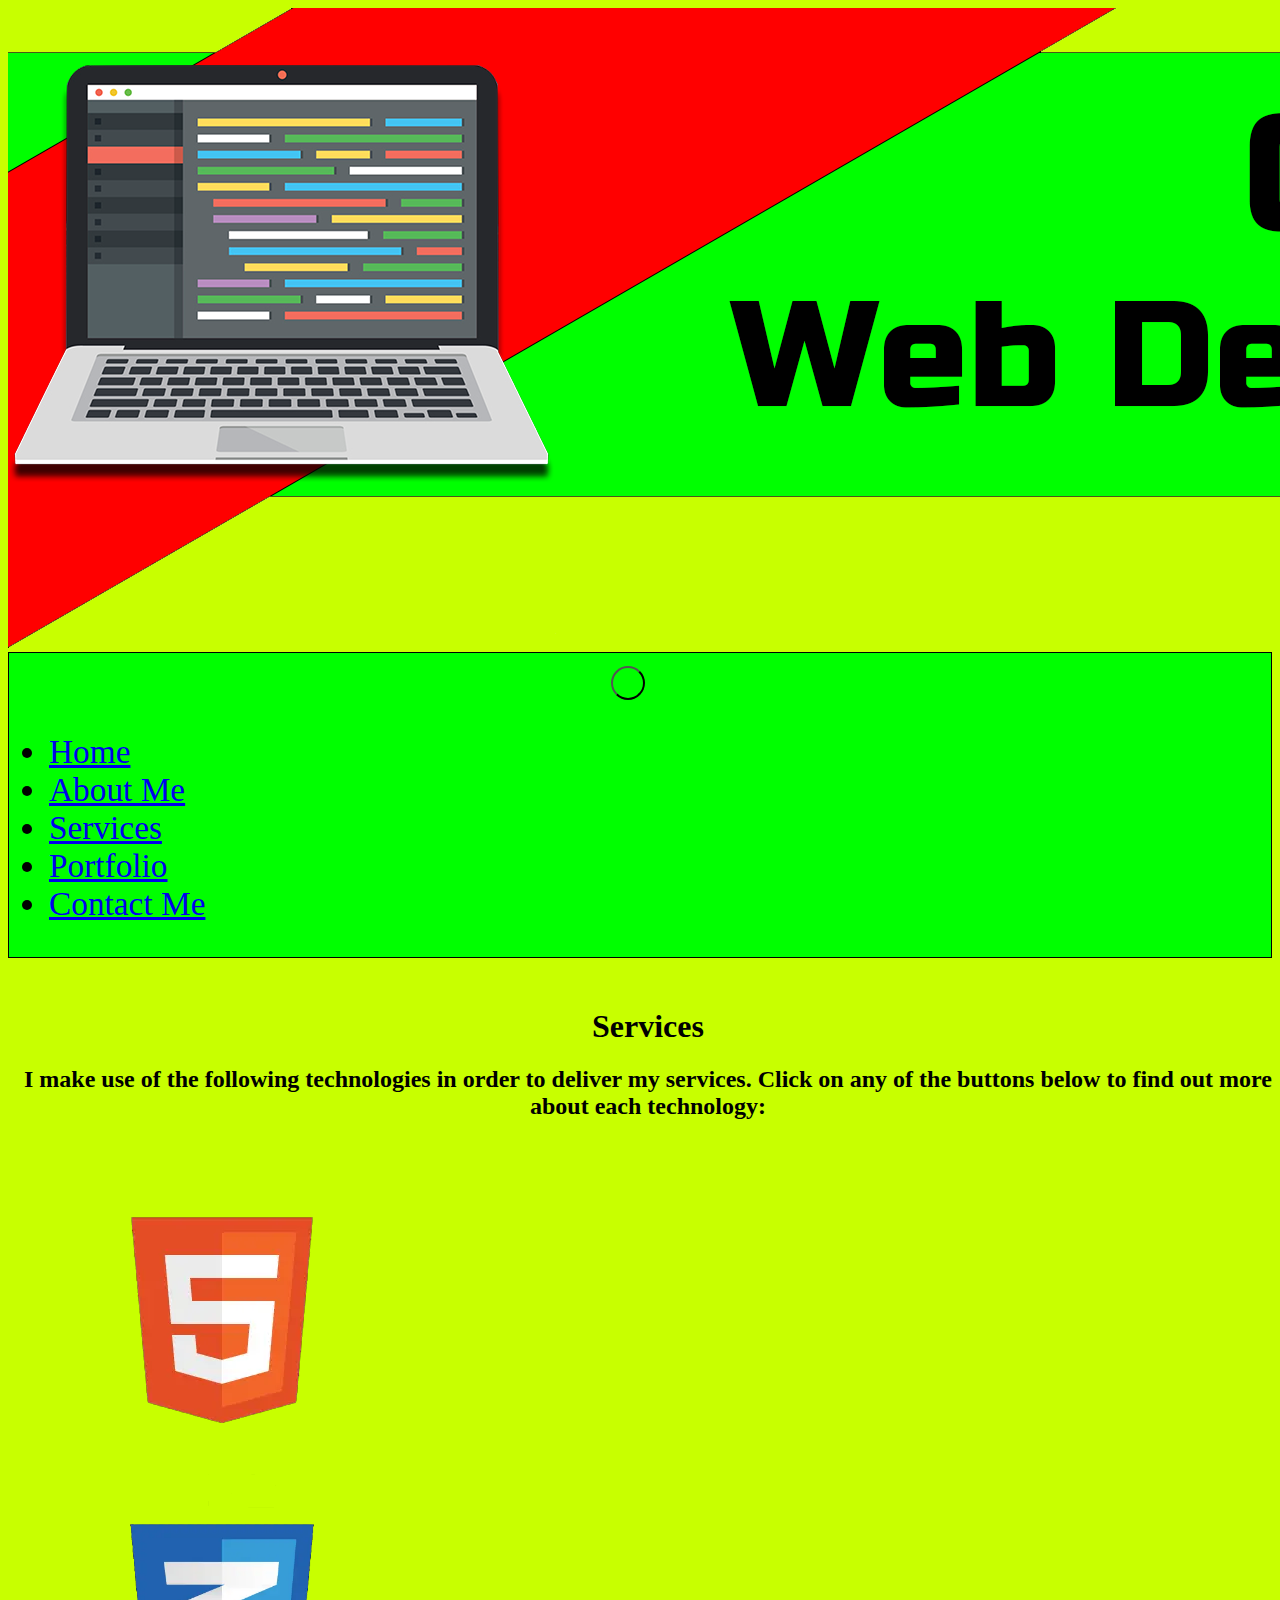
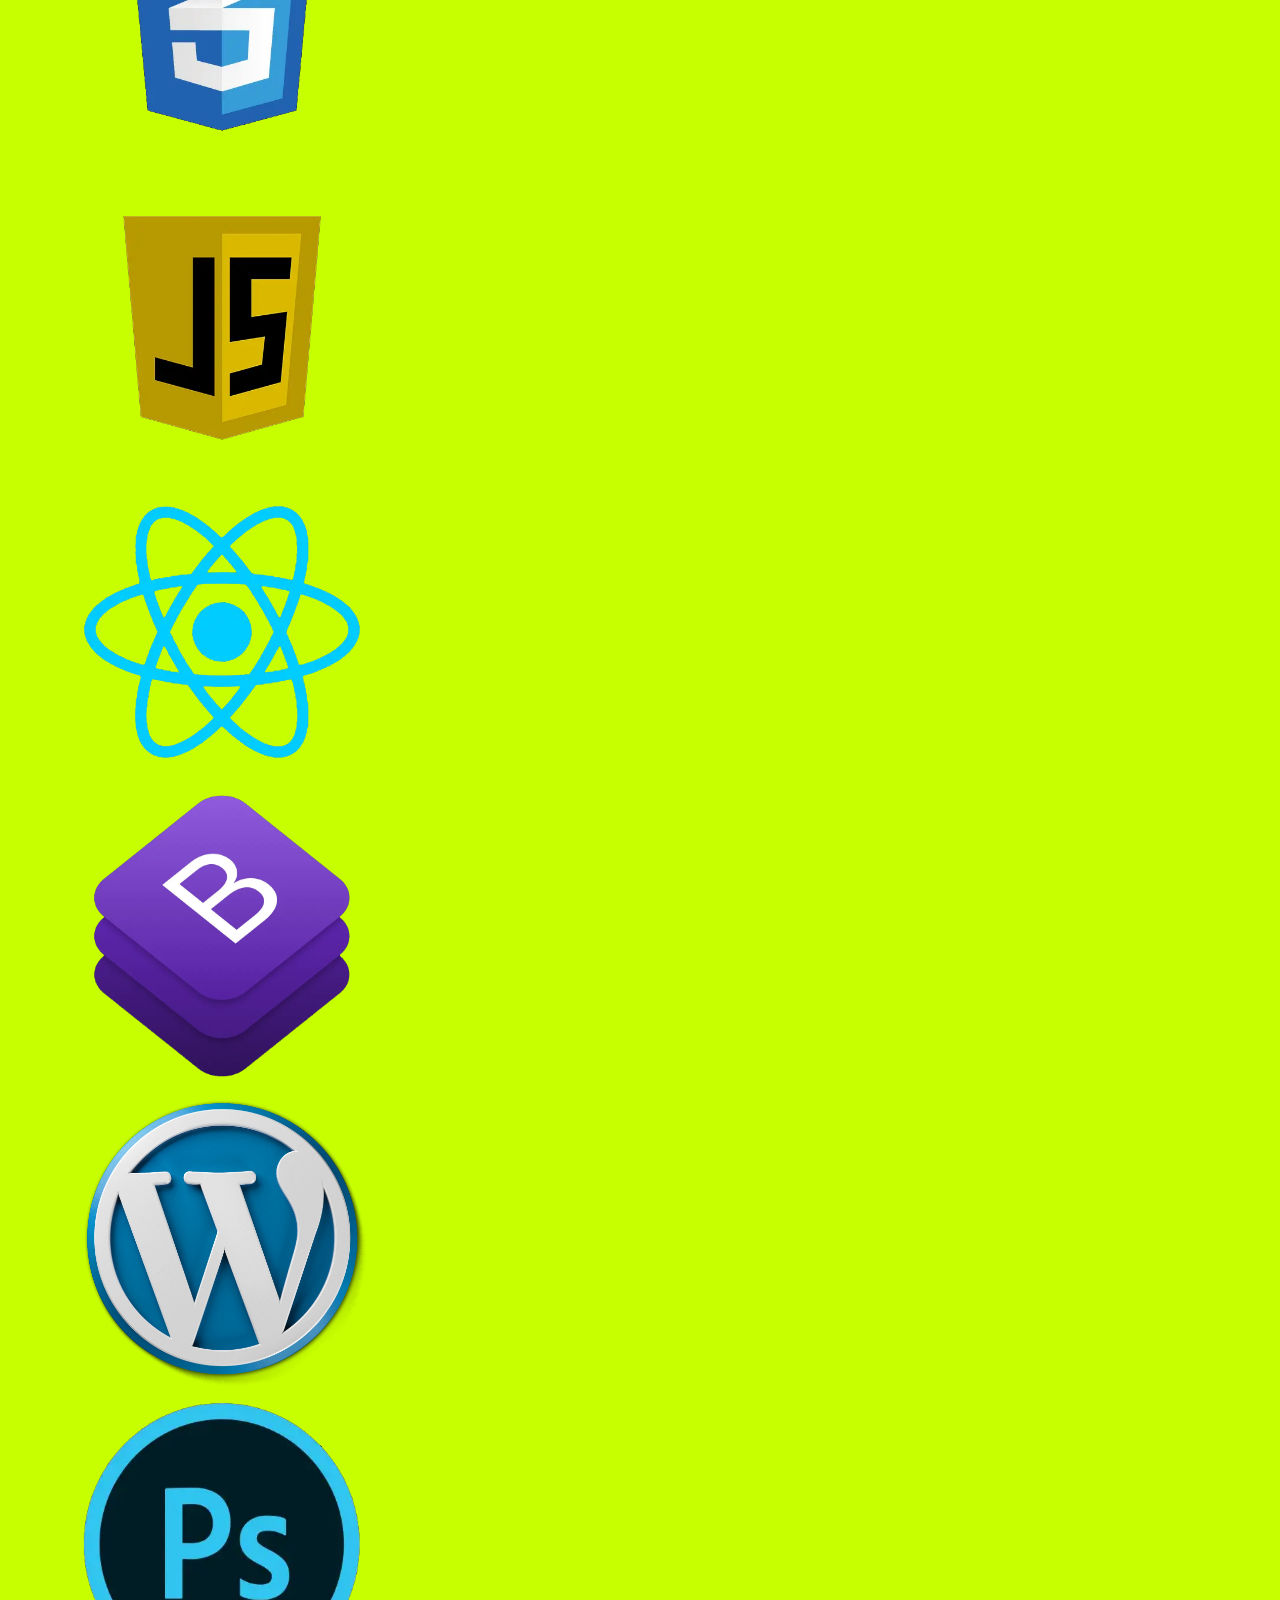
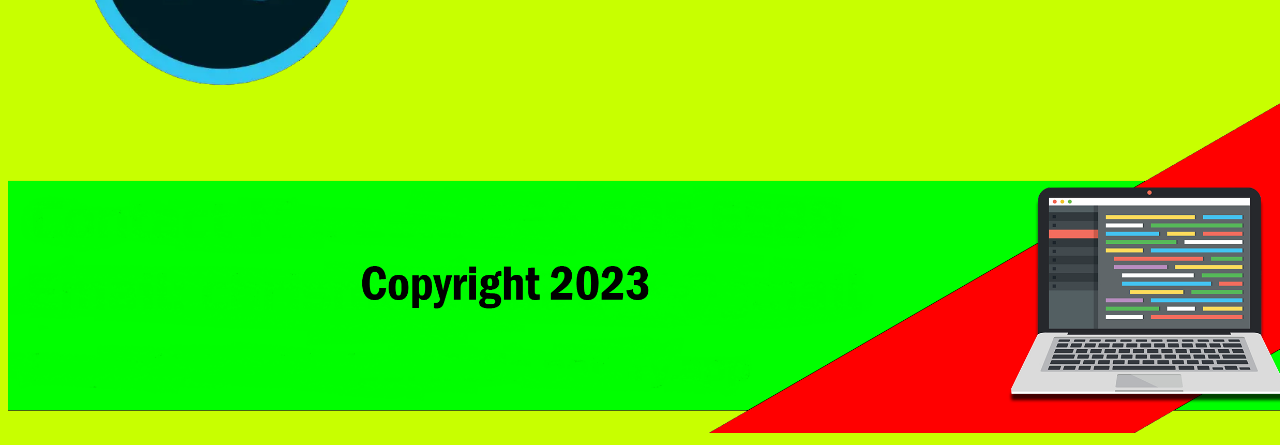
<file: services.html>
<!DOCTYPE html>
<html lang="en">

<head>
  <meta charset="UTF-8">
  <meta name="viewport" content="width=device-width, initial-scale=1.0">
  <meta name="description" content="Providing professional, reasonably priced websites.">
  <title>Chris Bird Web Design Solutions 2023 - Services</title>
  
  <script type="application/ld+json">
    {
      "@context": "https://schema.org/",
      "@type": "WebSite",
      "name": "Chris Bird Web Design Solutions",
      "url": "http://chrisbirdportfolio.netlify.app",
      "potentialAction": {
        "@type": "SearchAction",
        "target": "index.html{search_term_string}",
        "query-input": "required name=search_term_string"
      }
    }
    </script>
    
  <link href="https://cdn.jsdelivr.net/npm/bootstrap@5.3.0/dist/css/bootstrap.min.css" rel="stylesheet"
    integrity="sha384-9ndCyUaIbzAi2FUVXJi0CjmCapSmO7SnpJef0486qhLnuZ2cdeRhO02iuK6FUUVM" crossorigin="anonymous">
  <link rel="stylesheet" href="css/style.css">
</head>

<body>
  <img class="banner img-fluid" src="assets/img/Chris Banner.png" alt="chris bird web design solutions banner">
  <nav class="navbar navbar-expand-lg">
    <div class="container-fluid">
      <button class="navbar-toggler" type="button" data-bs-toggle="collapse" data-bs-target="#navbarSupportedContent"
        aria-controls="navbarSupportedContent" aria-expanded="false" aria-label="Toggle navigation">
        <span class="navbar-toggler-icon"></span>
      </button>
      <div class="collapse navbar-collapse" id="navbarSupportedContent">
        <ul class="navbar-nav me-auto mb-2 mb-lg-0">
          <li class="nav-item">
            <a class="nav-link active" aria-current="page" href="index.html">Home</a>
          </li>
          <li class="nav-item">
            <a class="nav-link active" aria-current="page" href="about.html">About Me</a>
          </li>
          <li class="nav-item">
            <a class="nav-link active" aria-current="page" href="services.html">Services</a>
          </li>
          <li class="nav-item">
            <a class="nav-link active" aria-current="page" href="portfolio.html">Portfolio</a>
          </li>
          <li class="nav-item">
            <a class="nav-link active" aria-current="page" href="contact.html">Contact Me</a>
          </li>
      </div>
    </div>
  </nav>
  <div class="main">
    <div class="heading-row row">
      <h1>Services</h1>
      <h2>I make use of the following technologies in order to deliver my services. Click on any of the buttons below to
        find out more about each technology:</h2>
    </div>
    <div class="icon-row row">
      <div class="col-4"><a href="https://en.wikipedia.org/wiki/HTML5" rel="nofollow" target="_blank"><img
            class="tech-pic img img-fluid" src="assets/img/htmlImage.png" width="300px" height="300px"
            alt="HTML5 Logo" /></a></div>
      <div class="col-4"><a href="https://en.wikipedia.org/wiki/CSS" rel="nofollow" target="_blank"><img class="tech-pic img img-fluid"
            src="assets/img/cssImage.png" width="300px" height="300px" alt="CSS3 Logo" /></a></div>
      <div class="col-4"><a href="https://en.wikipedia.org/wiki/JavaScript" rel="nofollow" target="_blank"><img
            class="tech-pic img img-fluid" src="assets/img/javascriptImage.png" width="300px" height="300px"
            alt="JavaScript Logo" /></a></div>
    </div>
    <div class="icon-row row">
      <div class="col-4"><a href="https://en.wikipedia.org/wiki/React_(software)" rel="nofollow" target="_blank"><img
            class="tech-pic img img-fluid" src="assets/img/reactImage.png" width="300px" height="300px"
            alt="ReactJS Logo" /></a></div>
      <div class="col-4"><a href="https://en.wikipedia.org/wiki/Bootstrap_(front-end_framework)" rel="nofollow" target="_blank"><img
            class="tech-pic img img-fluid" src="assets/img/bootstrapImage.png" width="300px" height="300px"
            alt="Bootstrap 5 Logo" /></a></div>
      <div class="col-4"><a href="https://en.wikipedia.org/wiki/WordPress" rel="nofollow" target="_blank"><img
            class="tech-pic img img-fluid" src="assets/img/wordpressImage.png" width="300px" height="300px"
            alt="WordPress Logo" /></a></div>
    </div>
    <div class="icon-row row">
      <div class="col-4"></div>
      <div class="col-4"><a href="https://en.wikipedia.org/wiki/Adobe_Photoshop" rel="nofollow" target="_blank"><img
            class="tech-pic img img-fluid" src="assets/img/photoshopImage.png" width="300px" height="300px"
            alt="Adobe Photoshop" /></a></div>
      <div class="col-4"></div>
    </div>
  </div>
  <img class="footer img fluid" src="assets/img/Chris Ad Footer.png" alt="chris bird web design solutions footer">
  <script src="https://cdn.jsdelivr.net/npm/bootstrap@5.3.0/dist/js/bootstrap.bundle.min.js"
    integrity="sha384-geWF76RCwLtnZ8qwWowPQNguL3RmwHVBC9FhGdlKrxdiJJigb/j/68SIy3Te4Bkz"
    crossorigin="anonymous"></script>
</body>

</html>
</file>
<file: css/style.css>
body{
    background:#C8FF00;
}

.navbar{

    font-size: 25pt;
    background: #00ff00;
    border: black solid 1px;
}

.nav-item{
    margin-right: 50px;
}

.nav-item a:hover{
    background:#ff0000;
    font-weight: bold;
    border-radius: 25px;
}

.navbar-toggler{
    background: #00ff00;
}

.main{
    height:fit-content;
    width:100vh;
}

.heading-row{
    text-align: center;
    width: 100vw;
    margin-top: 50px;
    margin-bottom: 50px;
}

.tile-row{
    width:80vw;
    margin-left:10vw;
}

.tile{
    height: 350px;
    width: 350px;
    font-size: 3em;
    text-align:center;
    background: #00ff00;
    font-weight: bold;
    padding: 50px;
    margin-top: 20px;
    margin-right: 10px;
    padding-top: 100px;
    border: 1px solid #000000;
}

.tile a{
    text-decoration: none;
    color: black;
}

.pill-box{
    margin-left:5vw;
    width:90vw;
    margin-right:5vw;    
}

.pill-box .nav-item .nav-link{
    background:#00ff00;
    font-weight:bold;
    font-size:1.2em;
}

.nav-tabs a:hover{
    font-size: 20pt !important;
    background: #ff0000 !important;
    font-weight:bold !important;
}

.tab-content{
    background: #00ff00;
    margin-left: 5vw;
    width: 90vw;
    margin-right: 5vw;
    padding:15px;
}

.tab-content div p{
    text-align: left;
    font-size: 1.5em;
}

.tab-content div ul li{
    text-align: left;
    font-size: 1.5em;
}

.accordion-button{
    background: #00ff00;
    font-size:1.2em;
    margin-left: 0%;
}

.accordion-body{
    background: #C8FF00;
    font-size:1.4em;
}

.portfolio-accordion{
    margin-left:5vw;
    width:90vw;
}

.icon-row{
    margin-left: 5vw;
    width:90vw;
    margin-right: 5vw;
}

.contact-row{
    margin-left:37vw;
    width:40vw;
}

.contactImage{
    margin-right:25px;
}

.form-container input{
    width:50vw;
    margin-left:25vw;
    height:50px;
    background:#00ff00;
    font-weight:bold;
    font-size:1.5em;
    margin-bottom:15px;
}

textarea{
    width:50vw;
    margin-left:25vw;
    height:250px;
    color:#000000;
    font-weight:bold;
    font-size:1.5em;
    margin-bottom:15px;
    background:#00ff00;
}

button{
    margin-left:47vw;
    font-size:1.5em;
    background:#00ff00;
    border-radius:25px;
    padding:15px;
}

button:hover{
    background:#ff0000;
}

.footer{
    width:100vw;
}
</file>
